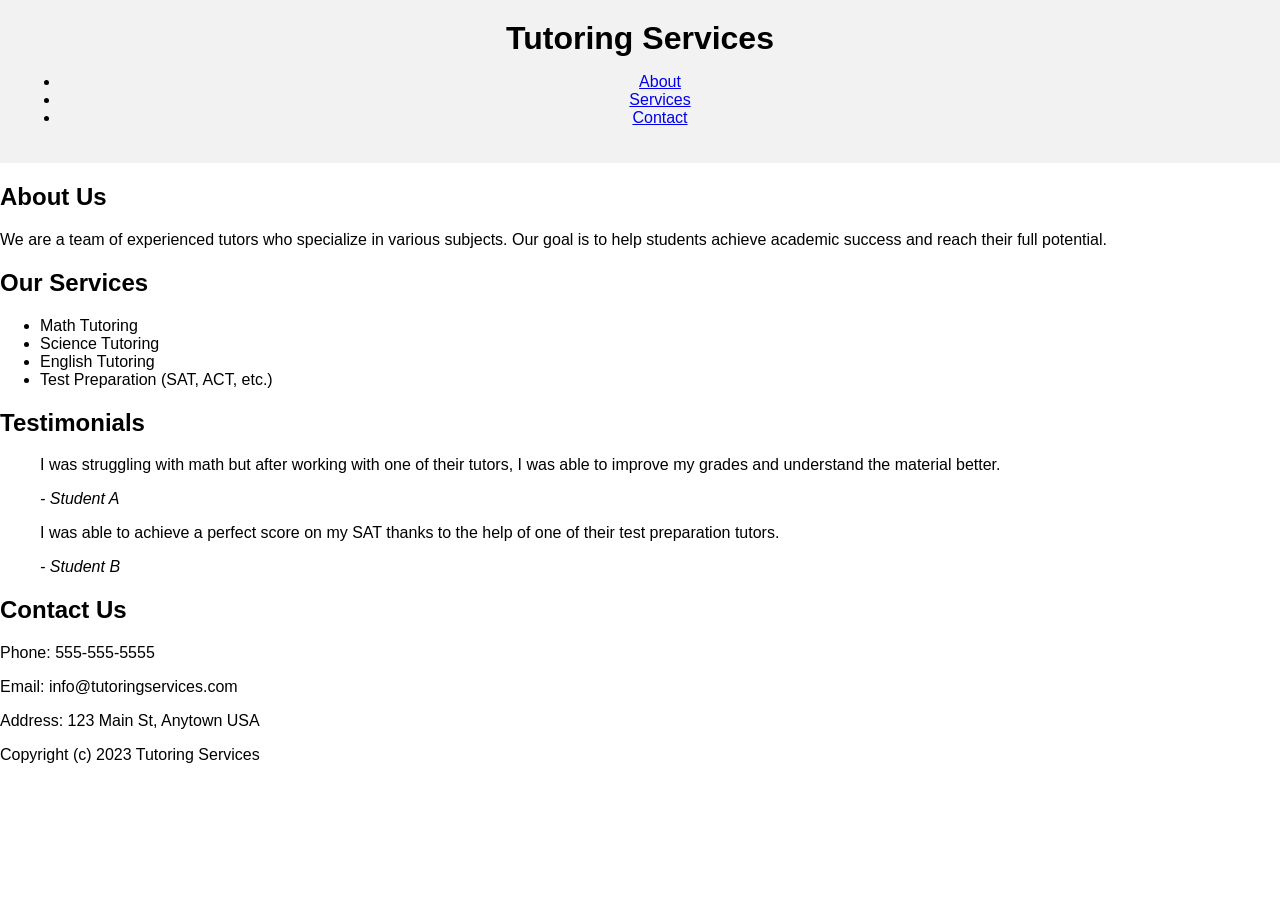
<file: index.html>
<!DOCTYPE html>
<html>
<head>
  <title>Tutoring Services</title>
  <link rel="stylesheet" type="text/css" href="style.css">
</head>
<body>
  <header>
    <h1>Tutoring Services</h1>
    <nav-bar>
      <ul>
        <li><a href="about-us.html">About</a></li>
        <li><a href="services.html">Services</a></li>
        <li><a href="contact.html">Contact</a></li>
      </ul>
    </nav-bar>
  </header>
  <section id="about">
    <h2>About Us</h2>
    <p>We are a team of experienced tutors who specialize in various subjects. Our goal is to help students achieve academic success and reach their full potential.</p>
  </section>
  <section id="services">
    <h2>Our Services</h2>
    <ul>
      <li>Math Tutoring</li>
      <li>Science Tutoring</li>
      <li>English Tutoring</li>
      <li>Test Preparation (SAT, ACT, etc.)</li>
    </ul>
  </section>
  <section id="testimonials">
    <h2>Testimonials</h2>
    <blockquote>
      <p>I was struggling with math but after working with one of their tutors, I was able to improve my grades and understand the material better.</p>
      <cite>- Student A</cite>
    </blockquote>
    <blockquote>
      <p>I was able to achieve a perfect score on my SAT thanks to the help of one of their test preparation tutors.</p>
      <cite>- Student B</cite>
    </blockquote>
  </section>
  <section id="contact">
    <h2>Contact Us</h2>
    <p>Phone: 555-555-5555</p>
    <p>Email: info@tutoringservices.com</p>
    <p>Address: 123 Main St, Anytown USA</p>
  </section>
  <footer>
    <p>Copyright (c) 2023 Tutoring Services</p>
  </footer>
</body>
</html>
</file>
<file: style.css>
body {
    font-family: Arial, sans-serif;
    margin: 0;
    padding: 0;
  }
 
  header {
    background-color: #F2F2F2;
    padding: 20px;
    text-align: center;
  }
 
  header h1 {
    margin: 0;
  }
 
  nav {
    text-align: center;
  }
 
  nav ul {
    list-style: none;
    margin: 0;
    padding: 0;
  }
 
  nav li {
    display: inline-block;
    margin-right: 10px;
  }
 
  nav a {
    text-decoration: none;
  }
</file>
